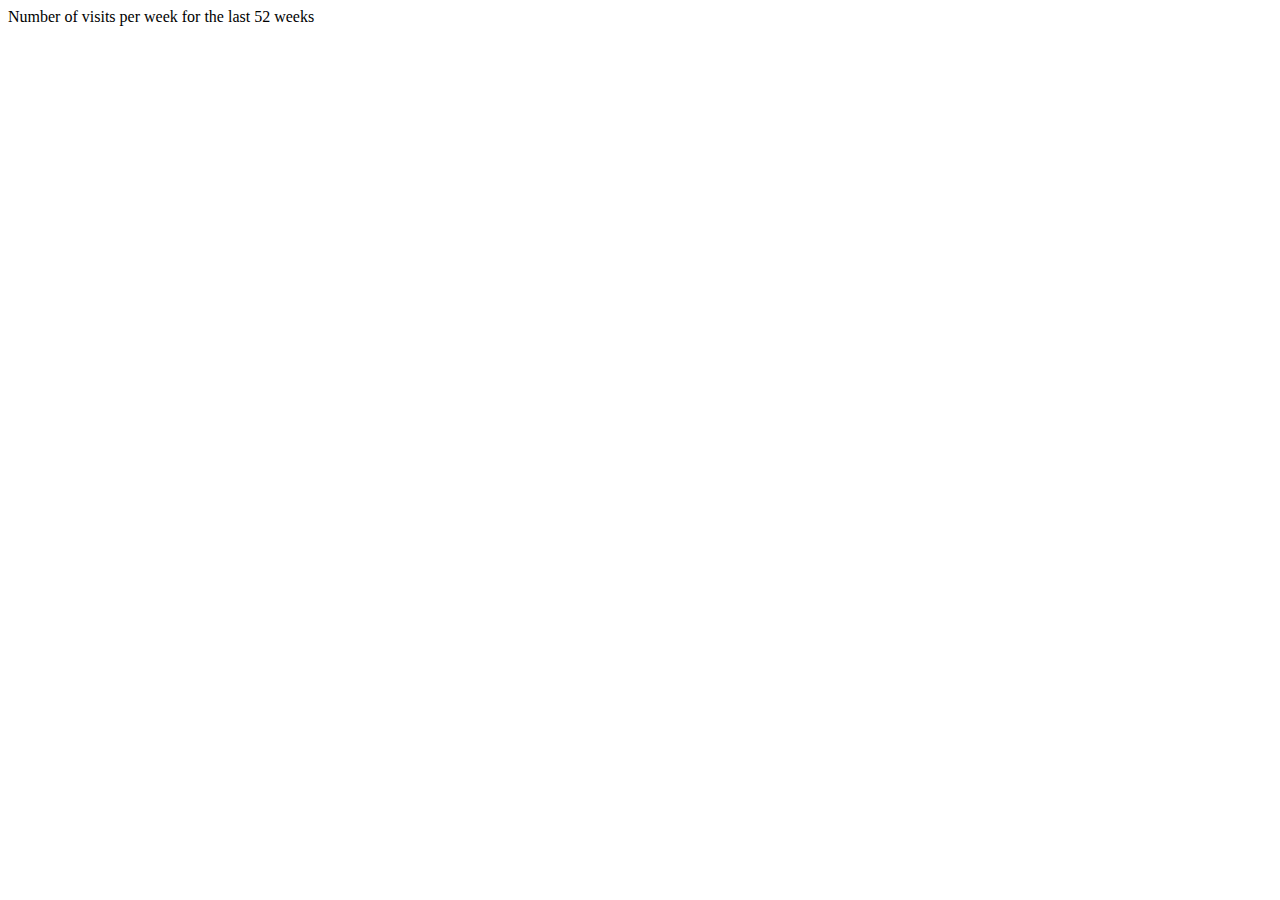
<file: matomo/misc/others/widget_example_lastvisits.html>
<html>
<body>
<p>Number of visits per week for the last 52 weeks</p>

<div id="widgetIframe">
    <iframe width="800" height="450"
            src="https://matomo.org/demo/index.php?module=Widgetize&action=iframe&moduleToWidgetize=VisitsSummary&actionToWidgetize=getEvolutionGraph&idSite=1&period=week&date=last52&columns[]=nb_visits&disableLink=1"
            scrolling="no" frameborder="0" marginheight="0" marginwidth="0"></iframe>
</div>
</body>
</html>
</file>
